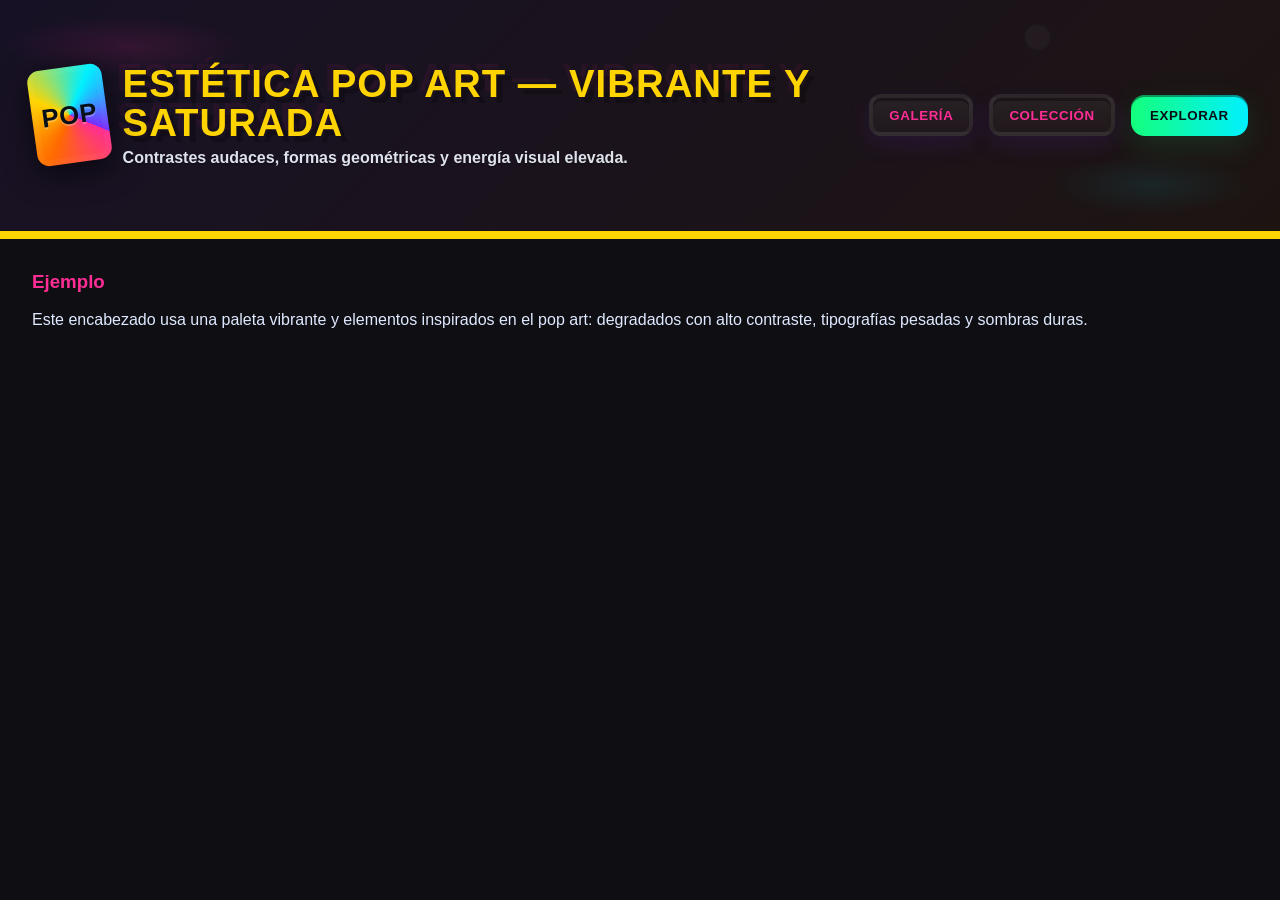
<file: prueba.html>
<!doctype html>
<html lang="es">
<head>
	<meta charset="utf-8">
	<meta name="viewport" content="width=device-width,initial-scale=1">
	<title>Prueba - Header Pop Art</title>
	<style>
		:root{
			--bg:#0f0f13;
			--pink:#ff2d95;
			--cyan:#00f0ff;
			--yellow:#ffd400;
			--orange:#ff6a00;
			--purple:#7b2cff;
			--accent:#14ff7c;
		}
		*{box-sizing:border-box}
		body{
			margin:0; font-family: 'Helvetica Neue', Arial, sans-serif; background:var(--bg); color:#fff; -webkit-font-smoothing:antialiased;
		}
		/* Header pop art */
		header{
			position:relative; overflow:hidden;
			padding:4rem 2rem; display:flex; align-items:center; justify-content:space-between; gap:2rem;
			background: radial-gradient(1200px 300px at 10% 20%, rgba(255,45,149,0.12), transparent 10%),
									radial-gradient(1000px 300px at 90% 80%, rgba(0,240,255,0.08), transparent 10%),
									linear-gradient(135deg, rgba(123,44,255,0.08), rgba(255,106,0,0.06));
			border-bottom:8px solid var(--yellow);
		}
		.logo{
			display:flex; align-items:center; gap:1rem;
		}
		.badge{
			width:96px; height:96px; border-radius:12px; display:inline-grid; place-items:center;
			background: conic-gradient(from 120deg, var(--pink), var(--orange), var(--yellow), var(--cyan), var(--purple));
			box-shadow: 0 8px 30px rgba(0,0,0,0.6), 0 0 0 6px rgba(255,255,255,0.03) inset;
			transform: rotate(-8deg);
		}
		.badge h1{font-size:1.6rem; margin:0; letter-spacing:0.6px; color:#081018; font-weight:900; text-transform:uppercase;
			text-shadow: 0 2px 0 rgba(255,255,255,0.25);
		}
		.title{
			max-width:780px;
		}
		.title h2{
			margin:0; font-size:2.4rem; line-height:1.02; color:var(--yellow); font-weight:900; text-transform:uppercase;
			letter-spacing:1px;
			text-shadow: 6px 6px 0 rgba(0,0,0,0.25), -6px -6px 0 rgba(255,45,149,0.06);
		}
		.title p{
			margin:.4rem 0 0; color:#e9eef7; opacity:0.95; font-weight:700;
			text-shadow: 0 2px 0 rgba(0,0,0,0.25);
		}
		nav{
			display:flex; gap:1rem; align-items:center;
		}
		.btn{
			padding:.6rem 1rem; border-radius:12px; font-weight:800; text-transform:uppercase; letter-spacing:0.6px; cursor:pointer;
			border:4px solid rgba(255,255,255,0.06); background:linear-gradient(180deg, rgba(255,255,255,0.06), rgba(255,255,255,0.02));
			color:var(--pink); box-shadow: 0 8px 24px rgba(123,44,255,0.12), 0 3px 0 rgba(0,0,0,0.35) inset;
		}
		.cta{
			background: linear-gradient(90deg,var(--accent),var(--cyan)); color:#061016; border:0; padding:.8rem 1.2rem; border-radius:14px; font-weight:900;
			box-shadow: 0 10px 30px rgba(20,255,124,0.12), 0 2px 0 rgba(0,0,0,0.4) inset;
		}
		/* Decorative pop-art dots */
		.dots{position:absolute; right:-120px; top:-40px; width:480px; height:480px; background: radial-gradient(circle at 20% 20%, rgba(255,255,255,0.06) 2%, transparent 2.5%), radial-gradient(circle at 80% 80%, rgba(0,0,0,0.06) 2%, transparent 2.5%); opacity:0.6; transform:rotate(8deg); mix-blend-mode:screen}
		/* Responsive */
		@media (max-width:880px){
			header{flex-direction:column; align-items:flex-start}
			.logo{width:100%; justify-content:space-between}
			.title h2{font-size:1.8rem}
		}
	</style>
</head>
<body>
	<header>
		<div class="logo">
			<div class="badge"><h1>POP</h1></div>
			<div class="title">
				<h2>Estética Pop Art — Vibrante y Saturada</h2>
				<p>Contrastes audaces, formas geométricas y energía visual elevada.</p>
			</div>
		</div>
		<nav>
			<button class="btn">Galería</button>
			<button class="btn">Colección</button>
			<button class="btn cta">Explorar</button>
		</nav>
		<div class="dots" aria-hidden="true"></div>
	</header>

	<main style="padding:2rem;color:#dfe9ff;">
		<section>
			<h3 style="margin-top:0;color:var(--pink);">Ejemplo</h3>
			<p>Este encabezado usa una paleta vibrante y elementos inspirados en el pop art: degradados con alto contraste, tipografías pesadas y sombras duras.</p>
		</section>
	</main>
</body>
</html>
</file>
